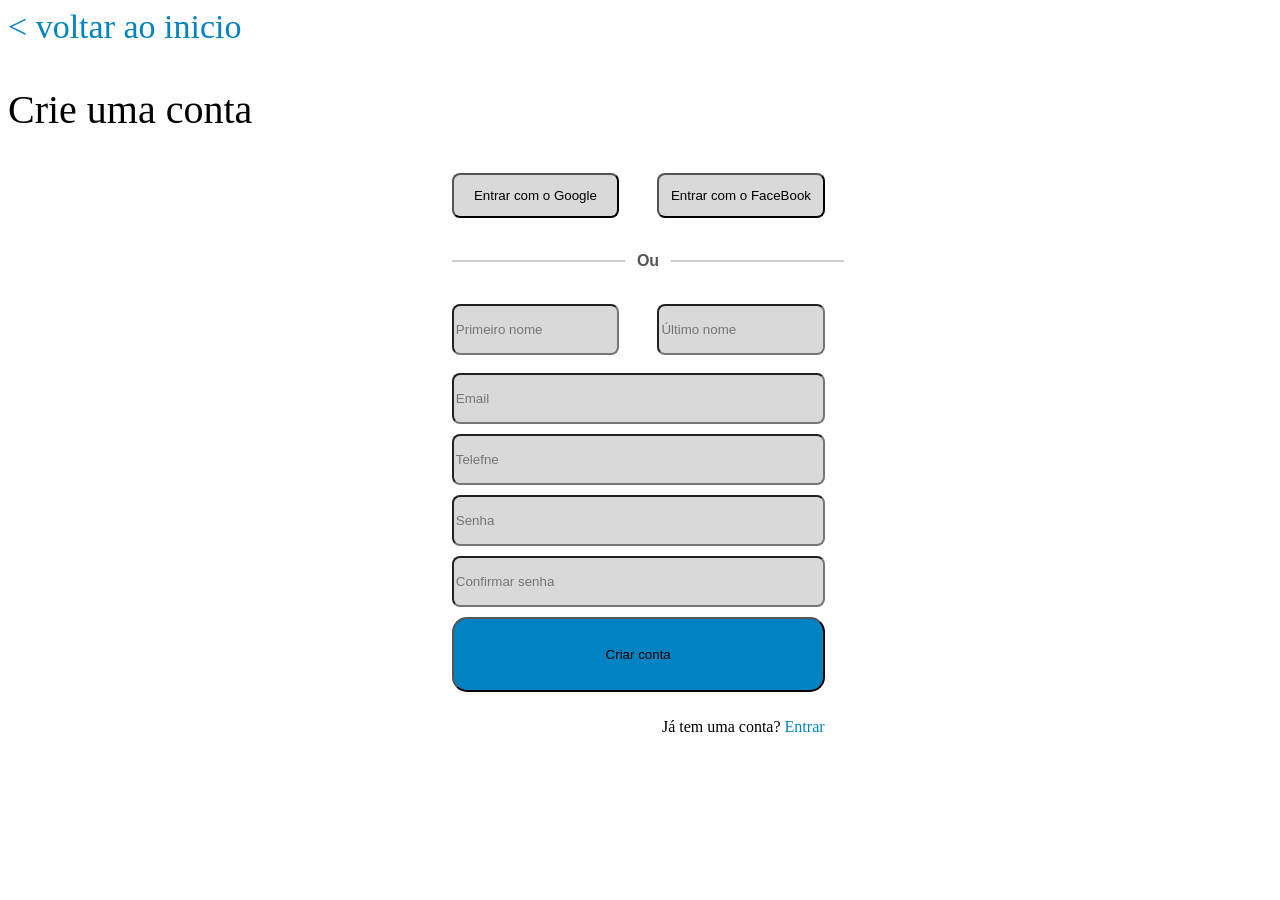
<file: Cadastro.html>
<!DOCTYPE html>
<html lang="pt-br">
<head>
    <meta charset="UTF-8">
    <meta name="viewport" content="width=device-width, initial-scale=1.0">
    <link rel="stylesheet" href="Cadastro.css">
    <title>Document</title>
</head>
<body>
    <a href="" style="color: #0082C3; text-decoration: none; font-size: 34px;">< voltar ao inicio</a>
    <br>
    <p style="font-size: 40px;">Crie uma conta</p>
    <div style="display: flex; flex-direction: column; width: 100vw; align-items: center;">

        <div>
            <form action="" method="post" style="width: 100%">
                <div style="display: flex; width: 95%; gap: 3vw">
                    <button class="formA">Entrar com o Google</button>
                    <button class="formA">Entrar com o FaceBook</button>
                </div>
            </form>
            <br>
            <div class="separator"><p>Ou</p></div>
            <br>
            <form asp-action="criar" method="post" style="width: 100%">
                <div style="display: flex; width: 95%; gap: 3vw">
                    <input type="text" placeholder="Primeiro nome" class="formA">
                    <input type="text" placeholder="Último nome" class="formA">
                </div>
                <br>
                <div style="display: flex; flex-direction: column; width: 95%; gap: 10px">
                    <input type="email" placeholder="Email" class="formB">
                    <input type="number" placeholder="Telefne" class="formB">
                    <input type="password" placeholder="Senha" class="formB">
                    <input type="password" placeholder="Confirmar senha" class="formB">
                    <button type="submit" class="criar">Criar conta</button>
                    <div style="display: flex; justify-content: right;"><p>Já tem uma conta? <a href="login.html" style="text-decoration: none; color: #0082C3;">Entrar</a></p></div>
                </div>
            </form>
        </div>
    </div>
</body>
</html>
</file>
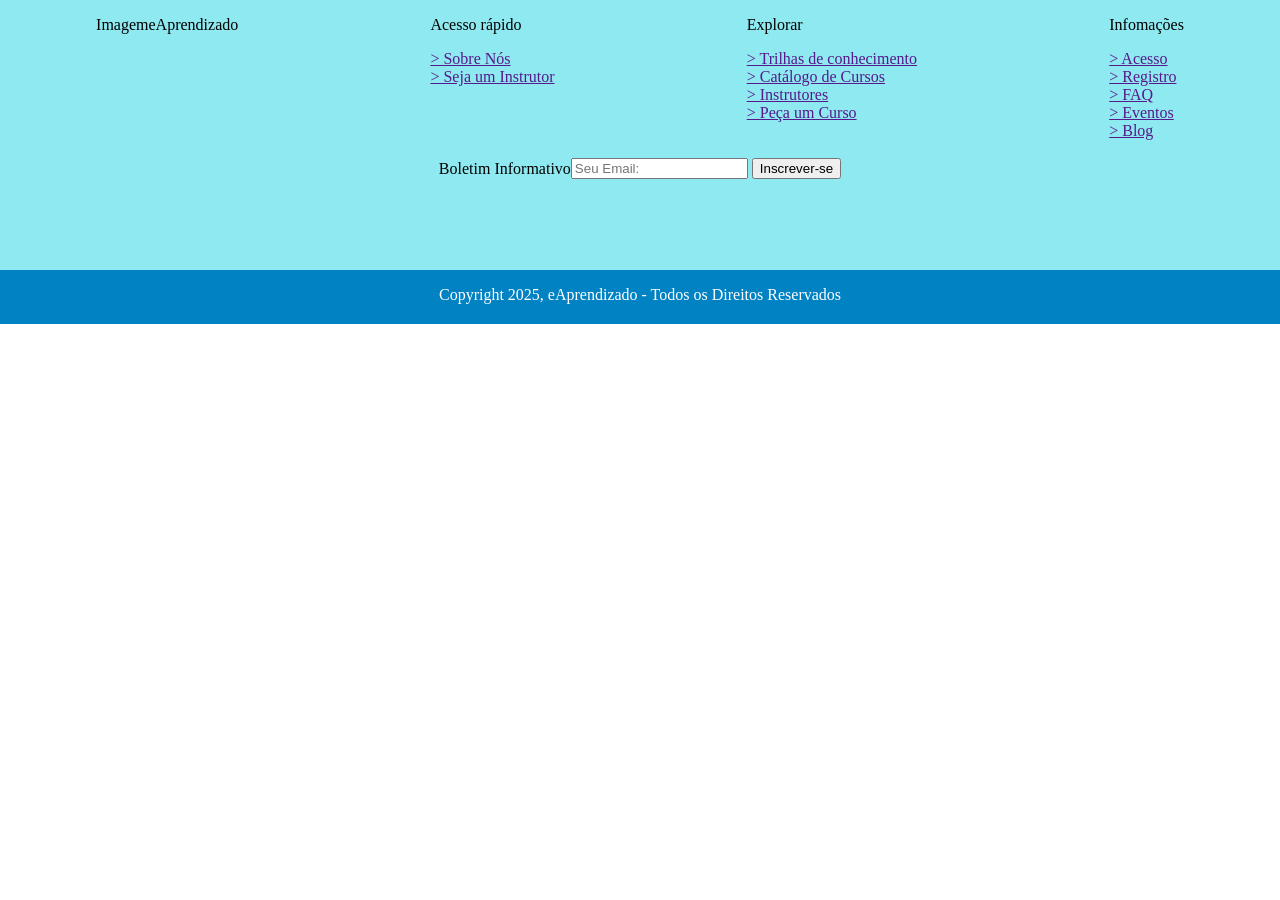
<file: footer.html>
<!DOCTYPE html>
<html lang="pt-br">
<head>
    <meta charset="UTF-8">
    <meta name="viewport" content="width=device-width, initial-scale=1.0">
    <title>Document</title>
    <link rel="stylesheet" href="footer.css">
</head>
<body style="display: flex; flex-direction: column; margin: 0px;">
    <div class="footer">
        <div class="footer1">
            <div style="display: flex">
                <p>Imagem</p>
                <p>eAprendizado</p>
            </div>
            <div style="display: flex; flex-direction: column;">
                <p>Acesso rápido</p>
                <a href="">> Sobre Nós</a>
                <a href="">> Seja um Instrutor</a>
            </div>
            <div style="display: flex; flex-direction: column;">
                <p>Explorar</p>
                <a href="">> Trilhas de conhecimento</a>
                <a href="">> Catálogo de Cursos</a>
                <a href="">> Instrutores</a>
                <a href="">> Peça um Curso</a>
            </div>
            <div style="display: flex; flex-direction: column;">
                <p>Infomações</p>
                <a href="">> Acesso</a>
                <a href="">> Registro</a>
                <a href="">> FAQ</a>
                <a href="">> Eventos</a>
                <a href="">> Blog</a>
            </div>
        </div>
        <div class="footer2">
            <div style="display: flex; justify-content: space-around; align-items: center;">
                <p>Boletim Informativo</p>
                <form action="">
                    <input type="text" name="email" placeholder="Seu Email:">
                    <button type="submit">Inscrever-se</button>
                </form>
            </div>
        </div>
    </div>
    <div class="subfooter">
        <p>Copyright 2025, eAprendizado - Todos os Direitos Reservados</p>
    </div>
</body>
</html>
</file>
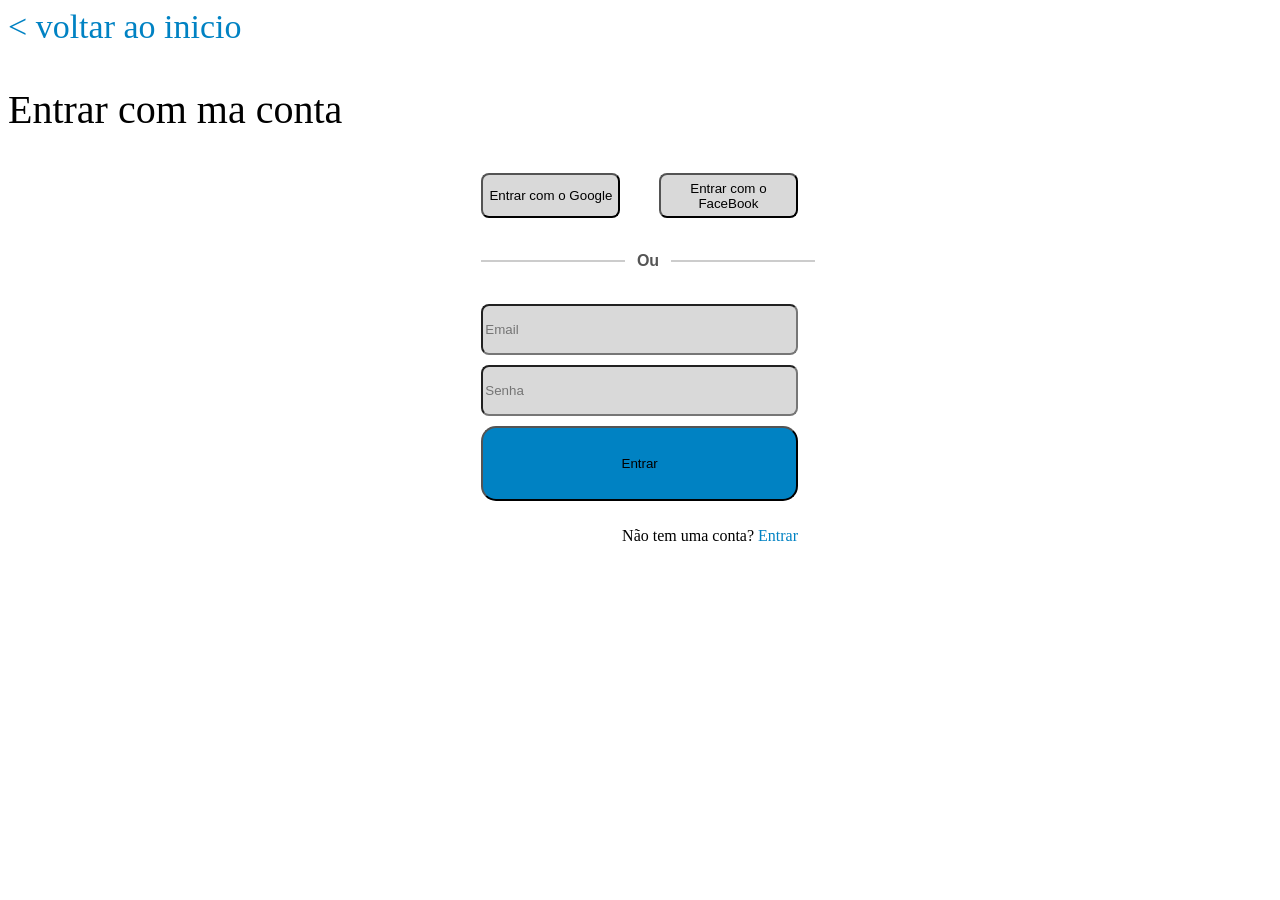
<file: Login.html>
<!DOCTYPE html>
<html lang="pt-br">
<head>
    <meta charset="UTF-8">
    <meta name="viewport" content="width=device-width, initial-scale=1.0">
    <link rel="stylesheet" href="Cadastro.css">
    <title>Login</title>
</head>
<body>
    <a href="" style="color: #0082C3; text-decoration: none; font-size: 34px;">< voltar ao inicio</a>
    <br>
    <p style="font-size: 40px;">Entrar com ma conta</p>
    <div style="display: flex; flex-direction: column; width: 100vw; align-items: center;">

        <div>
            <form action="" method="post" style="width: 100%">
                <div style="display: flex; width: 95%; gap: 3vw">
                    <button class="formA">Entrar com o Google</button>
                    <button class="formA">Entrar com o FaceBook</button>
                </div>
            </form>
            <br>
            <div class="separator"><p>Ou</p></div>
            <br>
            <form asp-action="criar" method="post" style="width: 100%">
                <div style="display: flex; flex-direction: column; width: 95%; gap: 10px">
                    <input type="email" placeholder="Email" class="formB">
                    <input type="password" placeholder="Senha" class="formB">
                    <button type="submit" class="criar">Entrar</button>
                    <div style="display: flex; justify-content: right;"><p>Não tem uma conta? <a href="Cadastro.html" style="text-decoration: none; color: #0082C3;">Entrar</a></p></div>
                </div>
            </form>
        </div>
    </div>
</body>
</html>
</file>
<file: Cadastro.css>
.formA
{
    margin: 15px;
    background-color: #D9D9D9;
    border-radius: 8px;
    height: 45px;
    width: 60%;
    margin: 0px;
}

.formB
{
    margin: 15px;
    background-color: #D9D9D9;
    border-radius: 8px;
    height: 45px;
    margin: 0px;
}

.criar
{
    background-color: #0082C3;
    height: 75px;
    border-radius: 15px;
    margin: 0px;
}

.separator {
    display: flex;
    align-items: center;
    text-align: center;
    color: #555;
    font-family: sans-serif;
    font-weight: bold;
  }
  
  .separator::before,
  .separator::after {
    content: "";
    flex: 1;
    border-bottom: 2px solid #ccc;
  }
  
  .separator:not(:empty)::before {
    margin-right: 0.75em;
  }
  
  .separator:not(:empty)::after {
    margin-left: 0.75em;
  }
</file>
<file: footer.css>
.footer
{
    width: 100vw;
    height: 30vh;
    margin: 0px;
    background-color: #8fe9f0;
}

.footer1
{
    width:100vw;
    height: 55%;
    margin: 0px;

    display: flex;
    justify-content: space-around;
}

.footer2
{
    width: 100vw;
    height: 15%;
    margin: 0px;

    display: flex;
    justify-content: space-around;
}

.subfooter
{
    width: 100vw;
    height: 6vh;
    margin: 0px;
    color: white;

    text-align: center;
    background-color: #0082C3;
}
</file>
